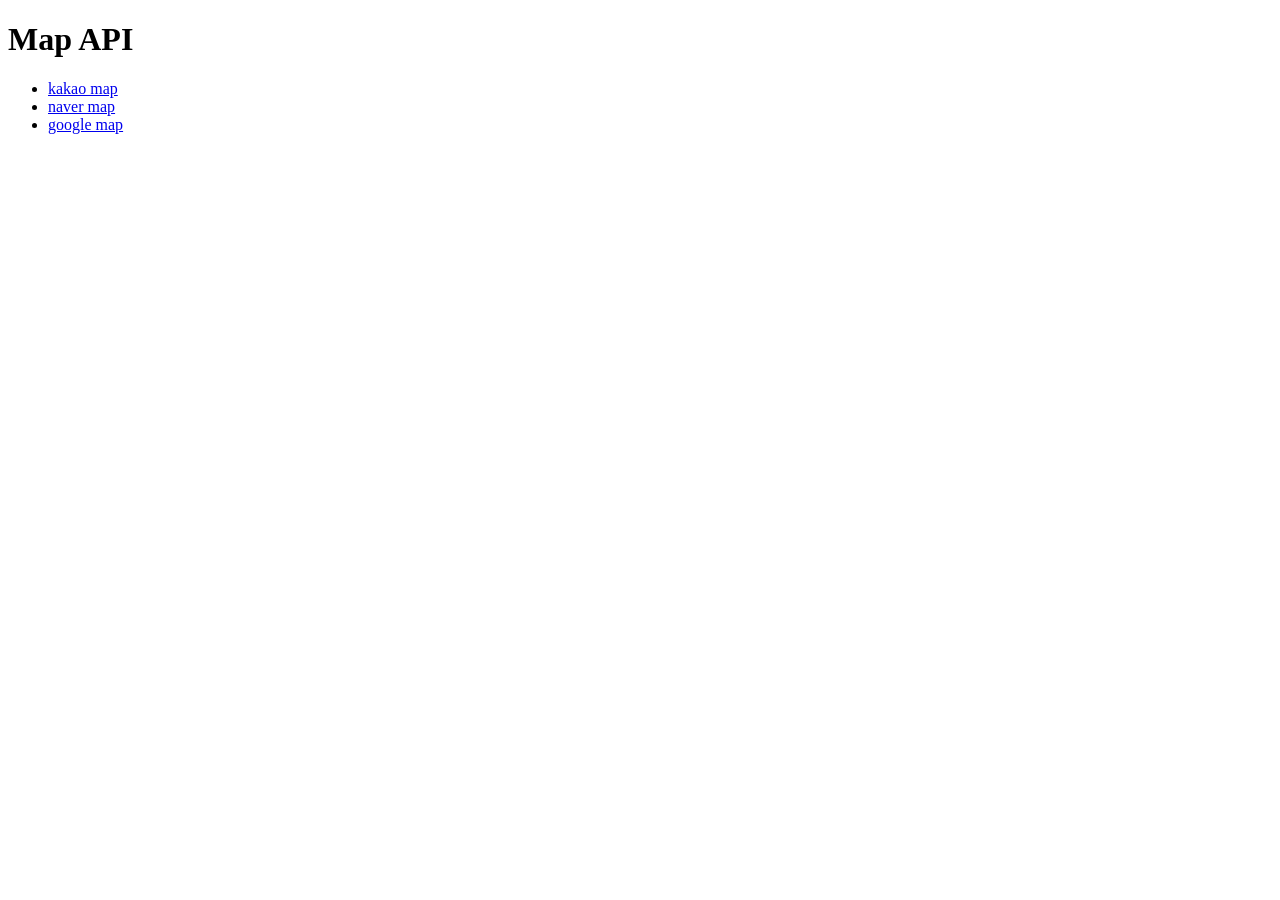
<file: index.html>
<!doctype html>
<html lang="en">
  <head>
    <meta charset="UTF-8" />
    <meta name="viewport" content="width=device-width, initial-scale=1.0" />
    <title>Map API</title>
  </head>
  <body>
    <h1>Map API</h1>
    <ul>
      <li><a href="kakao/index.html">kakao map</a></li>
      <li><a href="naver/index.html">naver map</a></li>
      <li><a href="google/index.html">google map</a></li>
    </ul>
  </body>
</html>
</file>
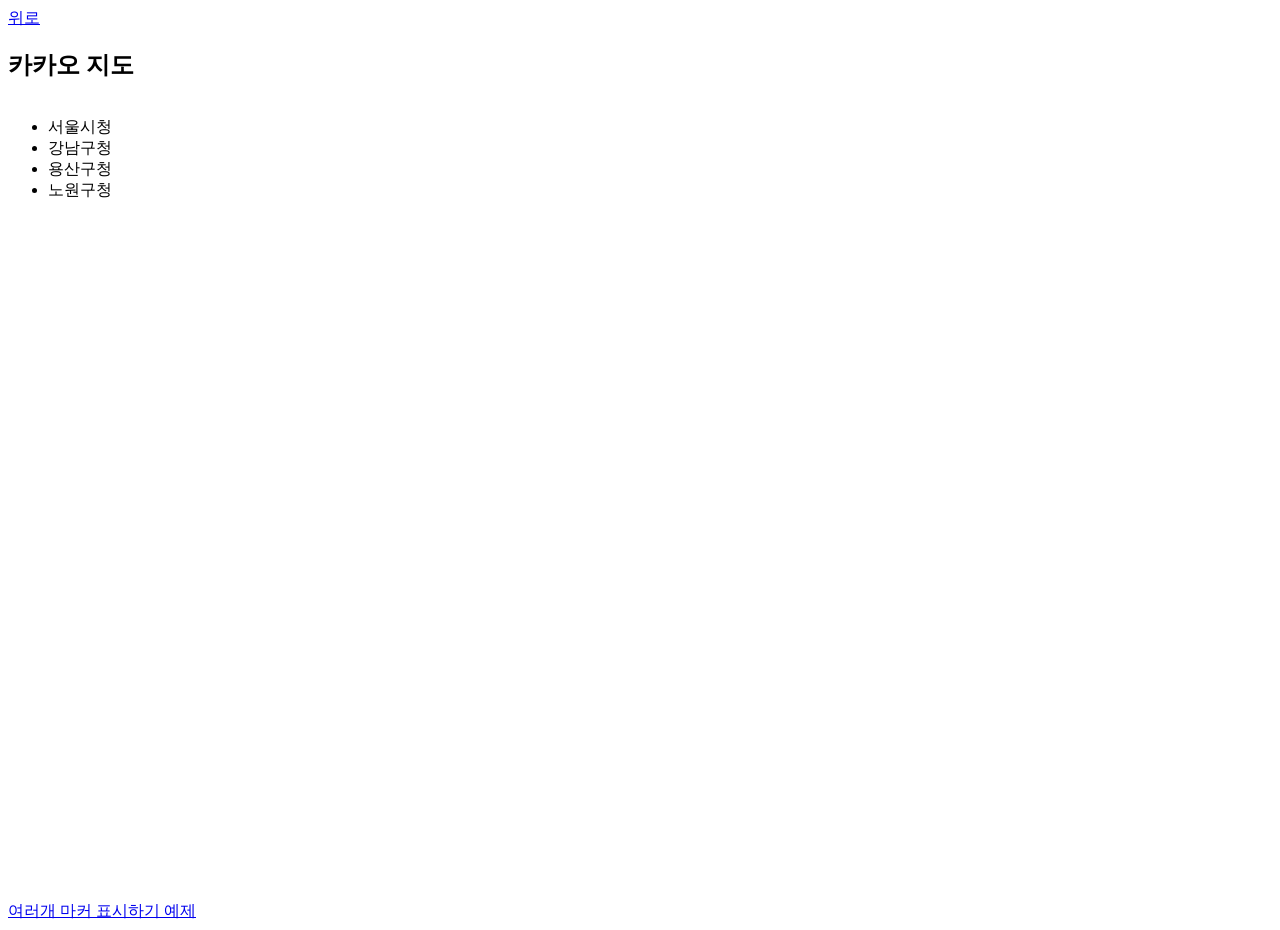
<file: kakao/index.html>
<!doctype html>
<html>
  <head>
    <meta charset="utf-8" />
    <meta name="viewport" content="width=device-width, initial-scale=1.0" />
    <title>인포윈도우 생성하기</title>
    <style>
      .wrapper {
        display: grid;
        grid-template-columns: 1fr 5fr;
      }

      .location li {
        cursor: pointer;
      }

      .map {
        width: 100%;
        height: 800px;
      }
      .infoWindow {
        padding: 10px 29.5px;
        border: 1px solid #ccc;
        margin: 0;
        box-shadow: 2px 2px 5px rgba(0, 0, 0, 0.15);
        text-align: center;
      }
    </style>
  </head>
  <body>
    <a href="../index.html">위로</a>
    <h2>카카오 지도</h2>
    <div class="wrapper">
      <ul class="location">
        <li data-lat="37.5665851" data-lng="126.9782038" data-title="서울시청">서울시청</li>
        <li data-lat="37.5175066" data-lng="127.0473753" data-title="강남구청">강남구청</li>
        <li data-lat="37.5323264" data-lng="126.9907031" data-title="용산구청">용산구청</li>
        <li data-lat="37.6540782" data-lng="127.0566045" data-title="노원구청">노원구청</li>
      </ul>
      <div id="map" class="map"></div>
    </div>
    <a href="multiMarker.html">여러개 마커 표시하기 예제</a>
    <script
      type="text/javascript"
      src="//dapi.kakao.com/v2/maps/sdk.js?appkey=2c5add028e5a5a40288ccb3c1abcfb3a"
    ></script>
    <script>
      function myMap(lat, lng, title) {
        var mapContainer = document.getElementById("map"), // 지도를 표시할 div
          mapOption = {
            center: new kakao.maps.LatLng(lat, lng), // 지도의 중심좌표
            level: 3, // 지도의 확대 레벨
          };

        var map = new kakao.maps.Map(mapContainer, mapOption); // 지도를 생성합니다

        var iwContent = `<div class="infoWindow"><h2>${title}<h2></div>`, // 인포윈도우에 표출될 내용으로 HTML 문자열이나 document element가 가능합니다
          iwPosition = new kakao.maps.LatLng(lat, lng), //인포윈도우 표시 위치입니다
          iwRemoveable = true; // removeable 속성을 ture 로 설정하면 인포윈도우를 닫을 수 있는 x버튼이 표시됩니다

        // 인포윈도우를 생성하고 지도에 표시합니다
        var infowindow = new kakao.maps.InfoWindow({
          map: map, // 인포윈도우가 표시될 지도
          position: iwPosition,
          content: iwContent,
          removable: iwRemoveable,
        });
      }
      const locations = document.querySelectorAll(".location li");
      locations.forEach(l => {
        l.addEventListener("click", e => {
          myMap(l.getAttribute("data-lat"), l.getAttribute("data-lng"), l.innerText);
        });
      });

      myMap(37.5665851, 126.9782038, "서울시청");
    </script>
  </body>
</html>
</file>
